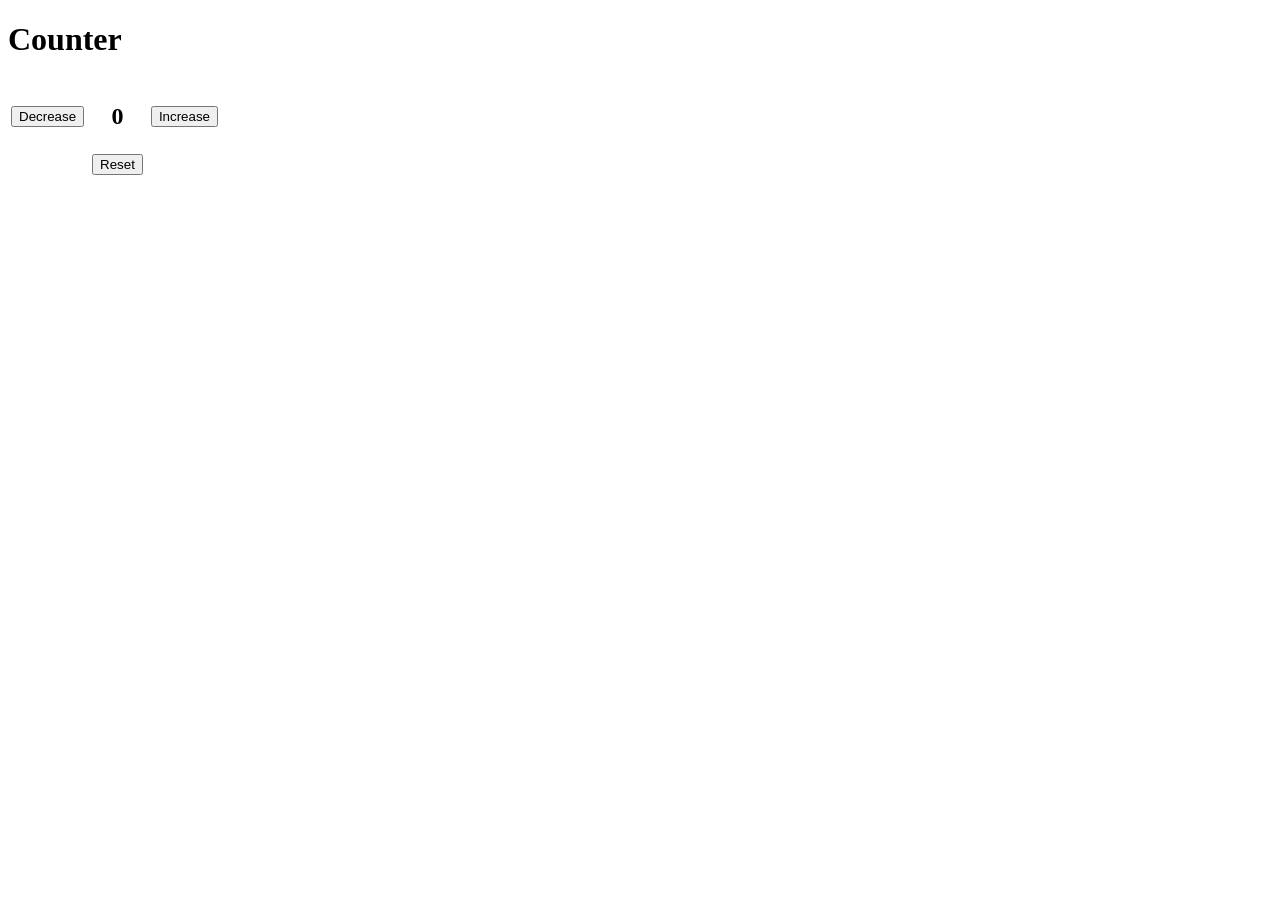
<file: js_counter/index.html>
<!DOCTYPE html>
<html lang="en">

<head>
  <meta charset="UTF-8">
  <meta name="viewport" content="width=device-width, initial-scale=1.0">
  <meta http-equiv="X-UA-Compatible" content="ie=edge">
  <title>DOM Etkinlikleri</title>
  <link rel="stylesheet" href="style.css" />
</head>

<body>
  <h1 id="title">Counter</h1>

  <table>
    <tr>
      <td><button id="btn-dec">Decrease</button></td>
      <td></td>
      <td><center><h2 id="counter">0</h2></center></td>
      <td></td>
      <td><button id="btn-inc">Increase</button></td>
    </tr>
    <tr>
      <td></td>
      <td></td>
      <td><button id="btn-reset">Reset</button></td>
      <td></td>
      <td></td>
    </tr>
  </table>
  
  <script src="main.js"></script>
</body>

</html>
</file>
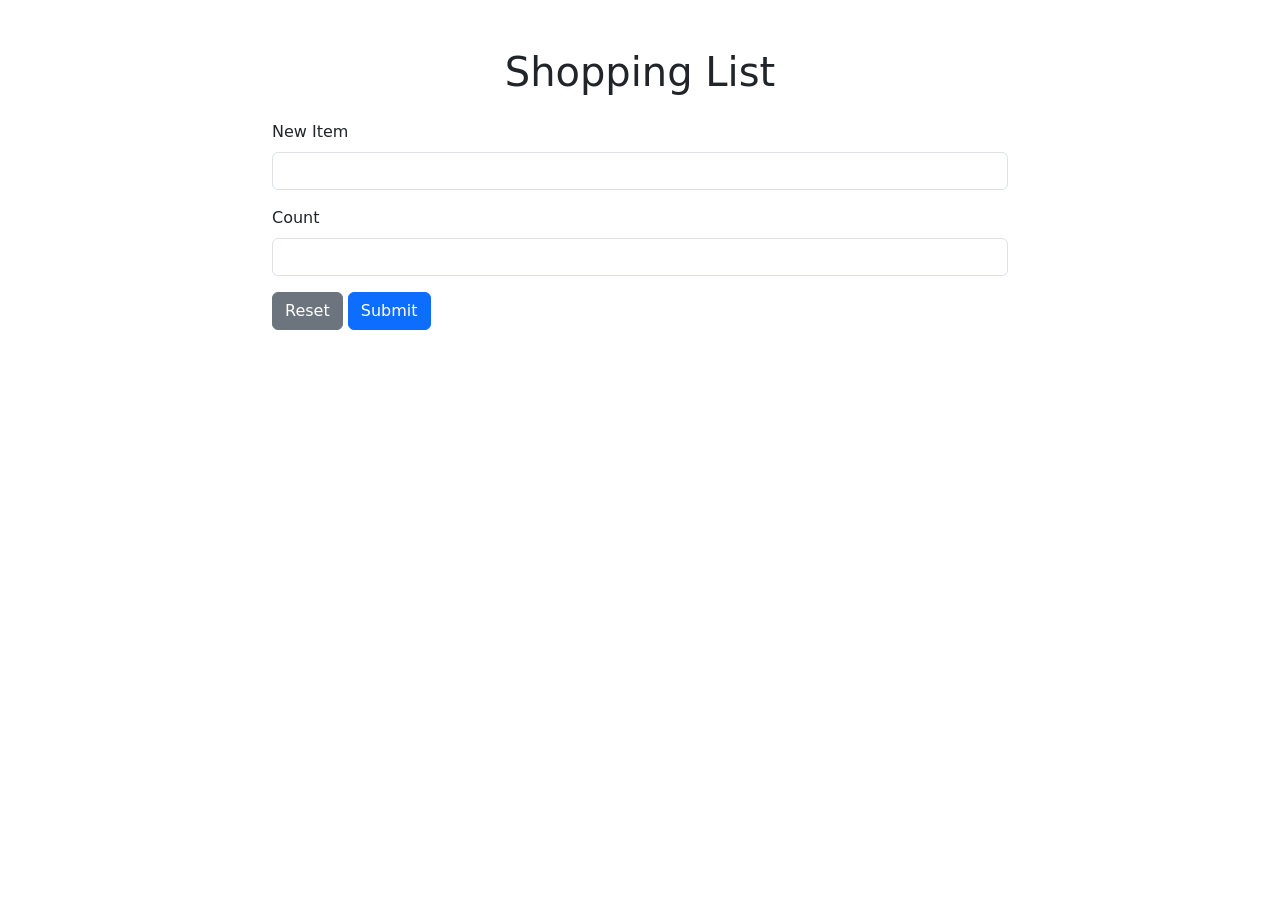
<file: js_shopping-list/index.html>
<!DOCTYPE html>
<html lang="en">
  <head>
    <meta charset="UTF-8">
    <meta name="viewport" content="width=device-width, initial-scale=1.0">
    <meta http-equiv="X-UA-Compatible" content="ie=edge">
    <title>Shopping List</title>
    <link
      href="https://cdn.jsdelivr.net/npm/bootstrap@5.3.0-alpha1/dist/css/bootstrap.min.css"
      rel="stylesheet"
      integrity="sha384-GLhlTQ8iRABdZLl6O3oVMWSktQOp6b7In1Zl3/Jr59b6EGGoI1aFkw7cmDA6j6gD"
      crossorigin="anonymous"
    />
  </head>

  <body>
    <div id="alert"></div>
    <h1 class="text-center mt-5">Shopping List</h1>
    <div class="container my-4">
      <div class="row">
        <div class="col-sm-8 offset-sm-2">
          <form id="inputForm">
            <div class="mb-3">
              <label class="form-label" for="item-title">New Item</label>
              <input class="form-control" type="text" name="item-title" id="item-title" />
            </div>

            <div class="mb-3">
              <label class="form-label" for="count">Count</label>
              <input class="form-control" type="number" name="count" id="count" />
            </div>

            <div class="mb-3">
              <button type="reset" class="btn btn-secondary">Reset</button>
              <button type="submit" class="btn btn-primary">Submit</button>
            </div>
          </form>
        </div>
        <div class="col-sm-8 offset-sm-2 mt-4">
            <ul class="list-group" id="shoppingList"></ul>
        </div>
      </div>
    </div>

    <script src="main.js"></script>
    <script
      src="https://cdn.jsdelivr.net/npm/bootstrap@5.3.0-alpha1/dist/js/bootstrap.bundle.min.js"
      integrity="sha384-w76AqPfDkMBDXo30jS1Sgez6pr3x5MlQ1ZAGC+nuZB+EYdgRZgiwxhTBTkF7CXvN"
      crossorigin="anonymous"
    ></script>
  </body>
</html>
</file>
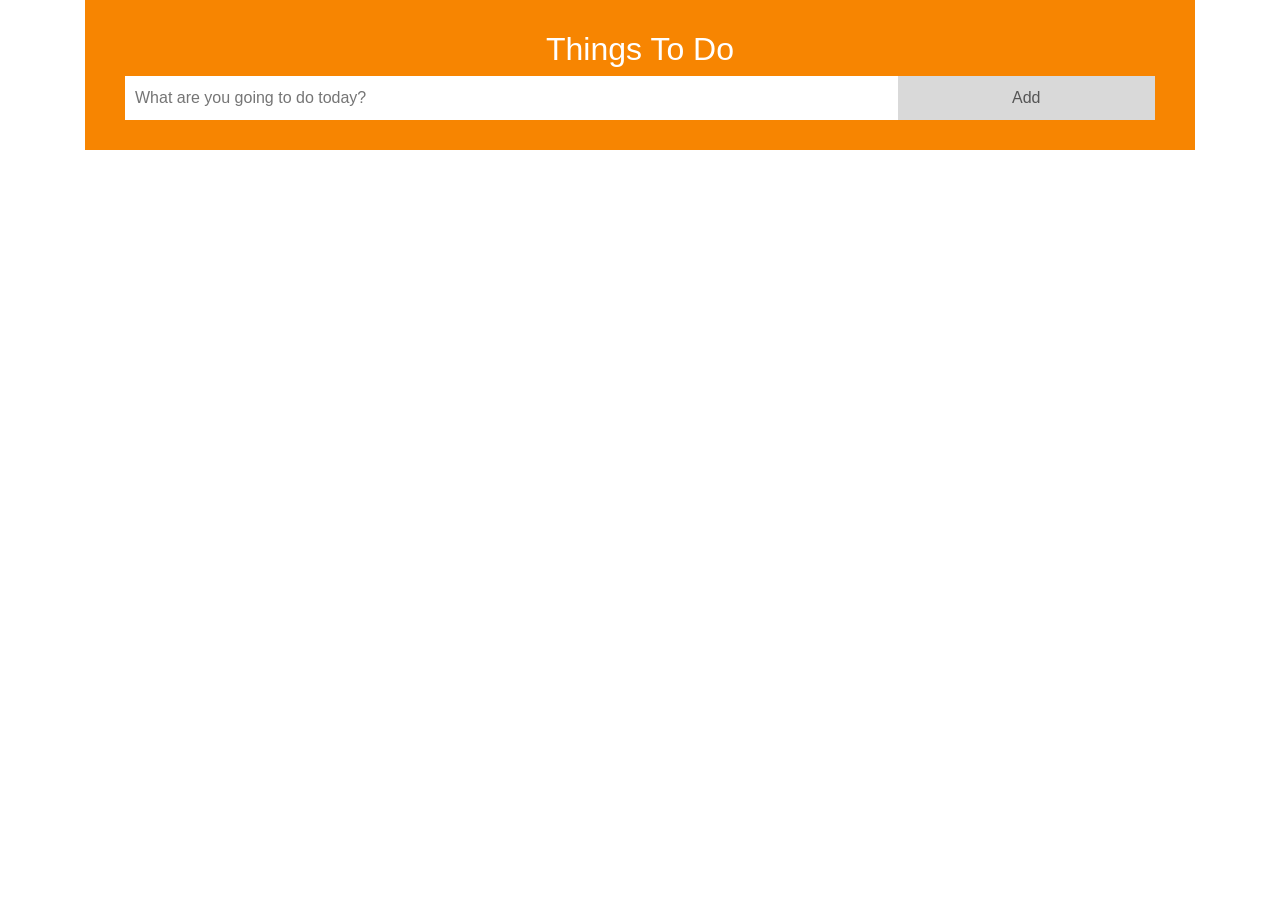
<file: js_TodoList/index.html>
<!DOCTYPE html>
<html lang="tr">
  <head>
    <meta charset="UTF-8" />
    <meta http-equiv="X-UA-Compatible" content="IE=edge" />
    <meta name="viewport" content="width=device-width, initial-scale=1.0" />
    <link rel="stylesheet" href="style.css" />
    <link
      rel="stylesheet"
      href="https://cdn.jsdelivr.net/npm/bootstrap@4.6.0/dist/css/bootstrap.min.css"
      integrity="sha384-B0vP5xmATw1+K9KRQjQERJvTumQW0nPEzvF6L/Z6nronJ3oUOFUFpCjEUQouq2+l"
      crossorigin="anonymous"
    />
    <title>JS - ToDoApp</title>
  </head>
  <body>
    <div class="mr-1" style="position: relative">
      <div style="position: absolute; top: 0; right: 0">
        <div
          id="liveToast"
          class="toast success hide"
          role="alert"
          aria-live="assertive"
          aria-atomic="true"
          data-delay="4000"
        >
          <div>
            <button
              type="button"
              class="close"
              data-dismiss="toast"
              aria-label="Close"
            >
              <span aria-hidden="true">&times;</span>
            </button>
          </div>
          <div class="toast-body">Added to the list!</div>
        </div>
      </div>
    </div>
    <div class="mr-1" style="position: relative">
      <div style="position: absolute; top: 0; right: 0">
        <div
          id="liveToast"
          class="toast error hide"
          role="alert"
          aria-live="assertive"
          aria-atomic="true"
          data-delay="4000"
        >
          <div>
            <button
              type="button"
              class="close"
              data-dismiss="toast"
              aria-label="Close"
            >
              <span aria-hidden="true">&times;</span>
            </button>
          </div>
          <div class="toast-body" >You cannot add a empty item!</div>
        </div>
      </div>
    </div>

    <div class="container">
      <div class="header">
        <h2>Things To Do</h2>
        <input type="text" id="task" placeholder="What are you going to do today?" />
        <span onclick="newElement()" id="liveToastBtn" class="button">Add</span>
      </div>

      <ul id="list"></ul>

      <script src="main.js" ></script>
      <script
        src="https://code.jquery.com/jquery-3.5.1.slim.min.js"
        integrity="sha384-DfXdz2htPH0lsSSs5nCTpuj/zy4C+OGpamoFVy38MVBnE+IbbVYUew+OrCXaRkfj"
        crossorigin="anonymous"
      ></script>
      <script
        src="https://cdn.jsdelivr.net/npm/bootstrap@4.6.0/dist/js/bootstrap.bundle.min.js"
        integrity="sha384-Piv4xVNRyMGpqkS2by6br4gNJ7DXjqk09RmUpJ8jgGtD7zP9yug3goQfGII0yAns"
        crossorigin="anonymous"
      ></script>
    </div>
  </body>
</file>
<file: js_counter/style.css>
.text-primary {
  color: blue;
}

.text-danger {
  color: red;
}
</file>
<file: js_TodoList/style.css>
* {
  box-sizing: border-box;
}

ul {
  margin: 0;
  padding: 0;
}

ul li {
  cursor: pointer;
  position: relative;
  padding: 12px 8px 12px 40px;
  background: #eee;
  font-size: 18px;
  transition: 0.2s;
  list-style-type: none;

  -webkit-user-select: none;
  -moz-user-select: none;
  -ms-user-select: none;
  user-select: none;
}

ul li:nth-child(odd) {
  background: #f9f9f9;
}

ul li:hover {
  background: #ddd;
}

ul li.checked {
  background: #276678;
  color: #fff;
  text-decoration: line-through;
}

ul li.checked::before {
  content: "";
  position: absolute;
  border-color: #fff;
  border-style: solid;
  border-width: 0 2px 2px 0;
  top: 10px;
  left: 16px;
  transform: rotate(45deg);
  height: 15px;
  width: 7px;
}

.close {
  position: absolute;
  right: 0;
  top: 0;
  padding: 12px 16px 12px 16px;
}

.close:hover {
  background-color: #f78501;
  color: white;
}

.header {
  background-color: #f78501;
  padding: 30px 40px;
  color: white;
  text-align: center;
}

img {
  background-color: white;
}

.header:after {
  content: "";
  display: table;
  clear: both;
}

input {
  margin: 0;
  border: none;
  border-radius: 0;
  width: 75%;
  padding: 10px;
  float: left;
  font-size: 16px;
}

.button {
  padding: 10px;
  width: 25%;
  background: #d9d9d9;
  color: #555;
  float: left;
  text-align: center;
  font-size: 16px;
  cursor: pointer;
  transition: 0.3s;
  border-radius: 0;
}

.button:hover {
  background-color: #bbb;
}
</file>
